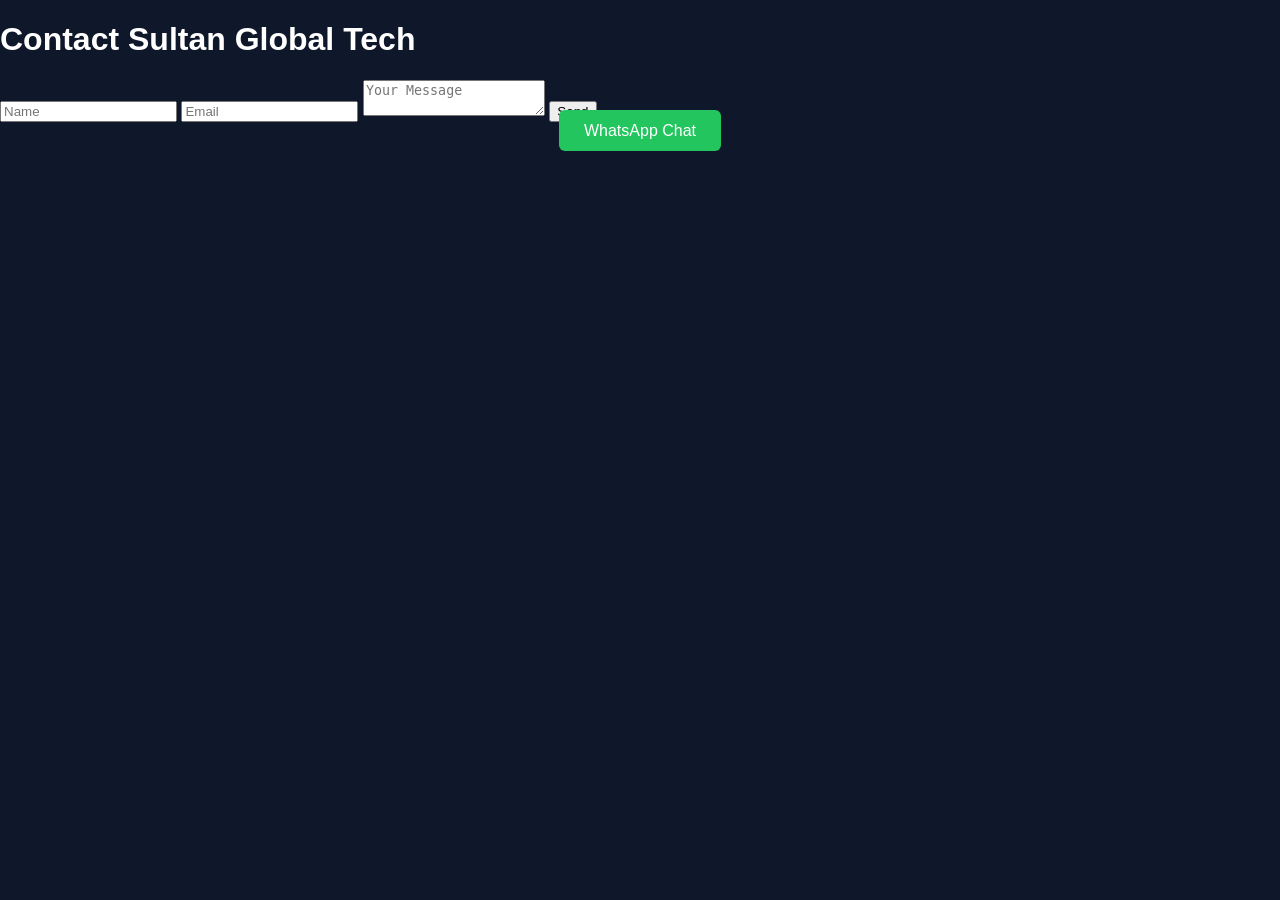
<file: contact.html>
<!DOCTYPE html>
<html>
<head>
<meta charset="UTF-8">
<title>Contact</title>
<link rel="stylesheet" href="css/style.css">
</head>
<body>

<h1>Contact Sultan Global Tech</h1>

<form class="contact">
<input type="text" placeholder="Name">
<input type="email" placeholder="Email">
<textarea placeholder="Your Message"></textarea>
<button>Send</button>
</form>

<div style="text-align:center">
<a class="btn" href="https://wa.me/">WhatsApp Chat</a>
</div>

</body>
</html>
</file>
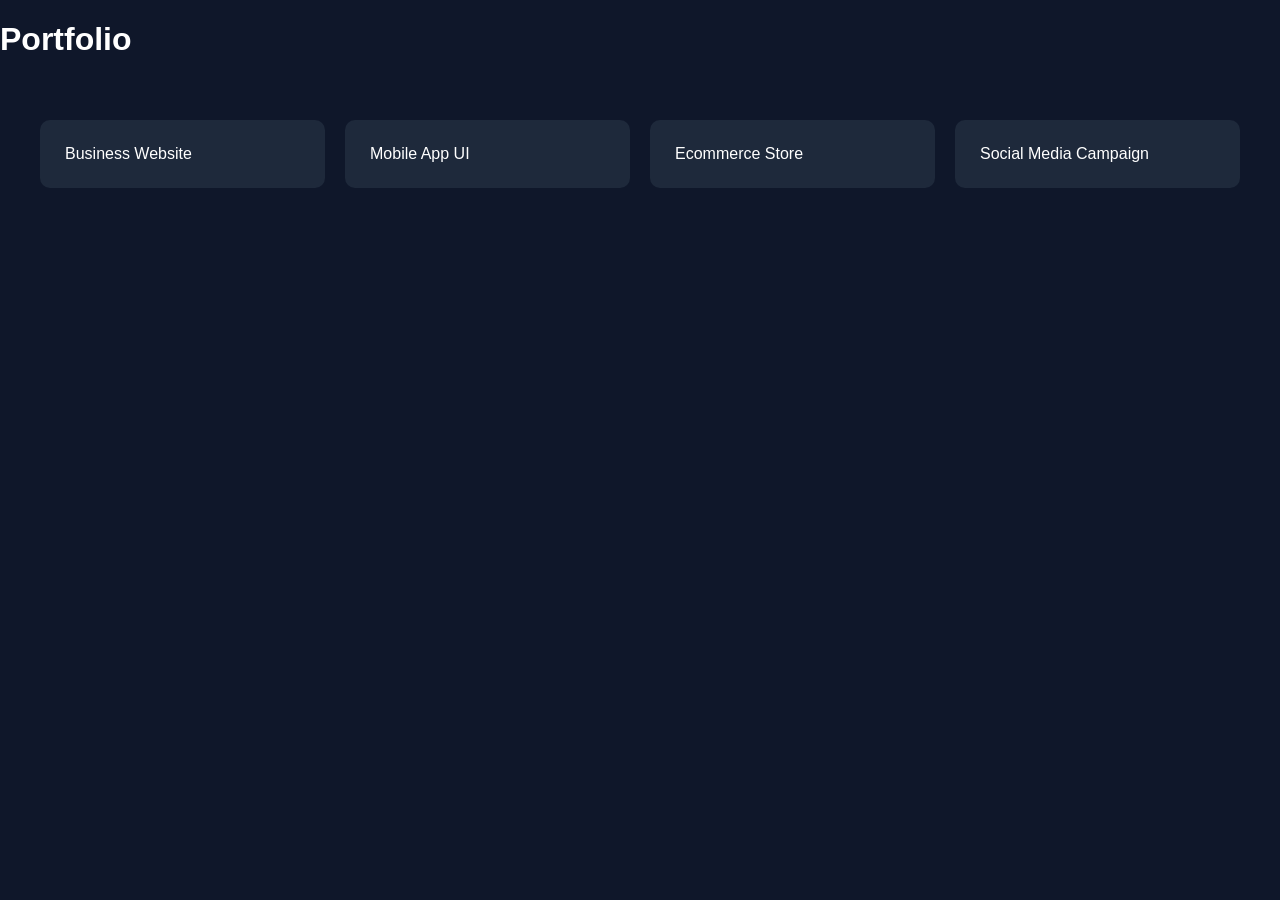
<file: portfolio.html>
<!DOCTYPE html>
<html>
<head>
<meta charset="UTF-8">
<title>Portfolio</title>
<link rel="stylesheet" href="css/style.css">
</head>
<body>

<h1>Portfolio</h1>

<div class="grid">
<div class="card">Business Website</div>
<div class="card">Mobile App UI</div>
<div class="card">Ecommerce Store</div>
<div class="card">Social Media Campaign</div>
</div>

</body>
</html>
</file>
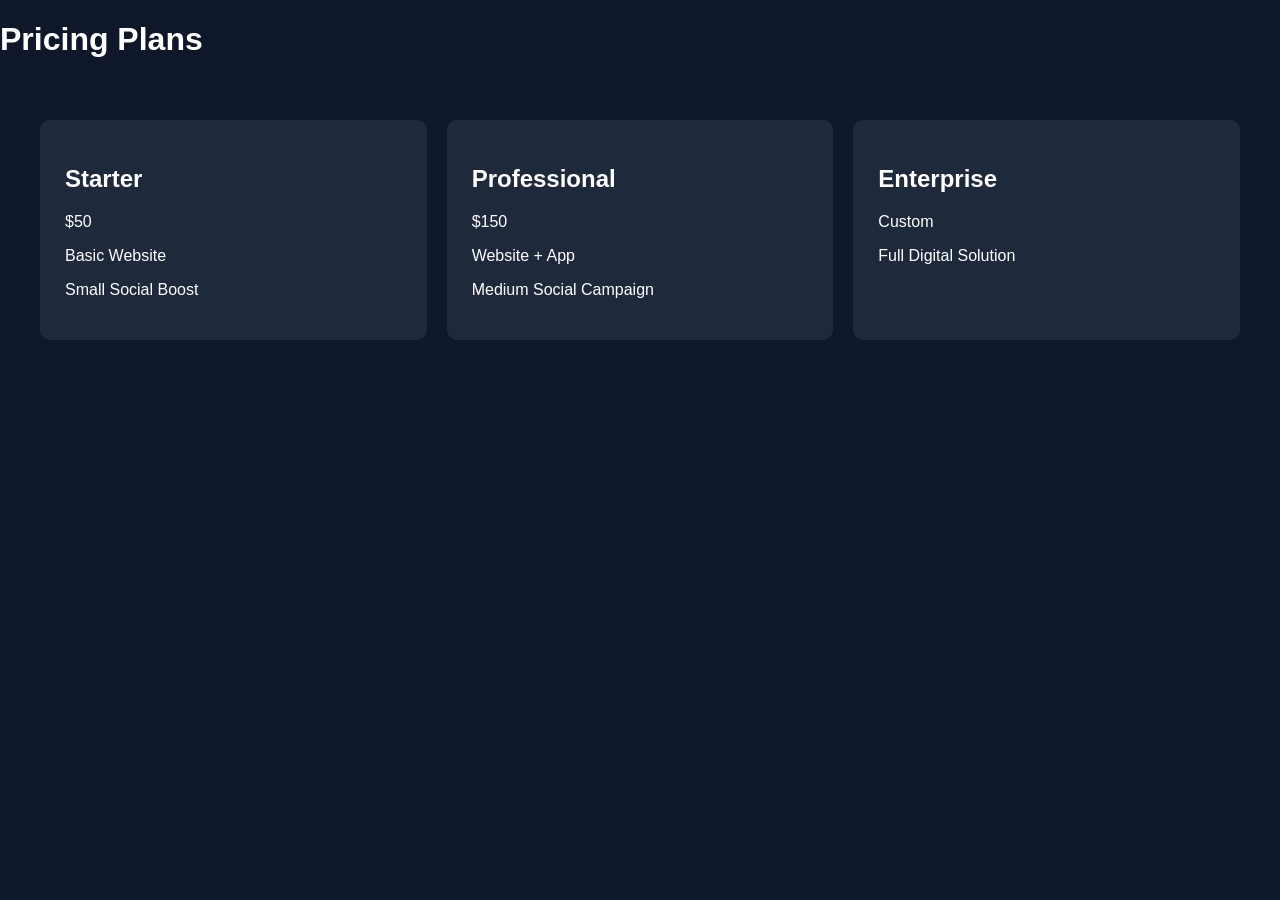
<file: pricing.html>
<!DOCTYPE html>
<html>
<head>
<meta charset="UTF-8">
<title>Pricing</title>
<link rel="stylesheet" href="css/style.css">
</head>
<body>

<h1>Pricing Plans</h1>

<div class="grid">

<div class="card">
<h2>Starter</h2>
<p>$50</p>
<p>Basic Website</p>
<p>Small Social Boost</p>
</div>

<div class="card">
<h2>Professional</h2>
<p>$150</p>
<p>Website + App</p>
<p>Medium Social Campaign</p>
</div>

<div class="card">
<h2>Enterprise</h2>
<p>Custom</p>
<p>Full Digital Solution</p>
</div>

</div>

</body>
</html>
</file>
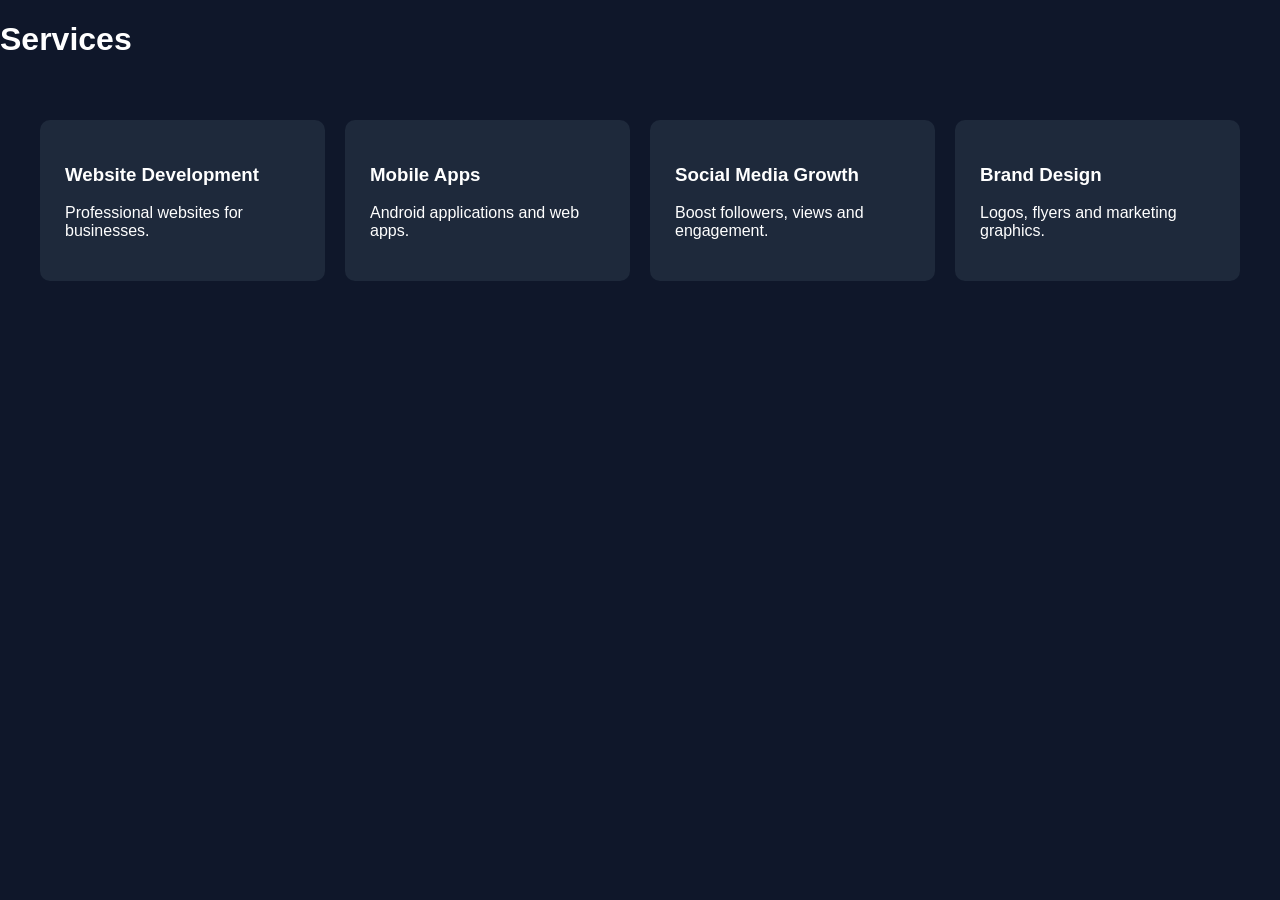
<file: services.html>
<!DOCTYPE html>
<html>
<head>
<meta charset="UTF-8">
<title>Services</title>
<link rel="stylesheet" href="css/style.css">
</head>
<body>

<h1>Services</h1>

<div class="grid">

<div class="card">
<h3>Website Development</h3>
<p>Professional websites for businesses.</p>
</div>

<div class="card">
<h3>Mobile Apps</h3>
<p>Android applications and web apps.</p>
</div>

<div class="card">
<h3>Social Media Growth</h3>
<p>Boost followers, views and engagement.</p>
</div>

<div class="card">
<h3>Brand Design</h3>
<p>Logos, flyers and marketing graphics.</p>
</div>

</div>

</body>
</html>
</file>
<file: css/style.css>
body{
font-family:Arial;
margin:0;
background:#0f172a;
color:white;
}

header{
display:flex;
justify-content:space-between;
padding:20px;
background:#020617;
}

nav a{
margin-left:20px;
color:white;
text-decoration:none;
}

.hero{
text-align:center;
padding:120px;
background:linear-gradient(45deg,#4f46e5,#06b6d4);
}

.btn{
background:#22c55e;
padding:12px 25px;
border-radius:6px;
color:white;
text-decoration:none;
}

.grid{
display:grid;
grid-template-columns:repeat(auto-fit,minmax(220px,1fr));
gap:20px;
padding:40px;
}

.card{
background:#1e293b;
padding:25px;
border-radius:10px;
}

footer{
text-align:center;
padding:20px;
background:#020617;
}
</file>
